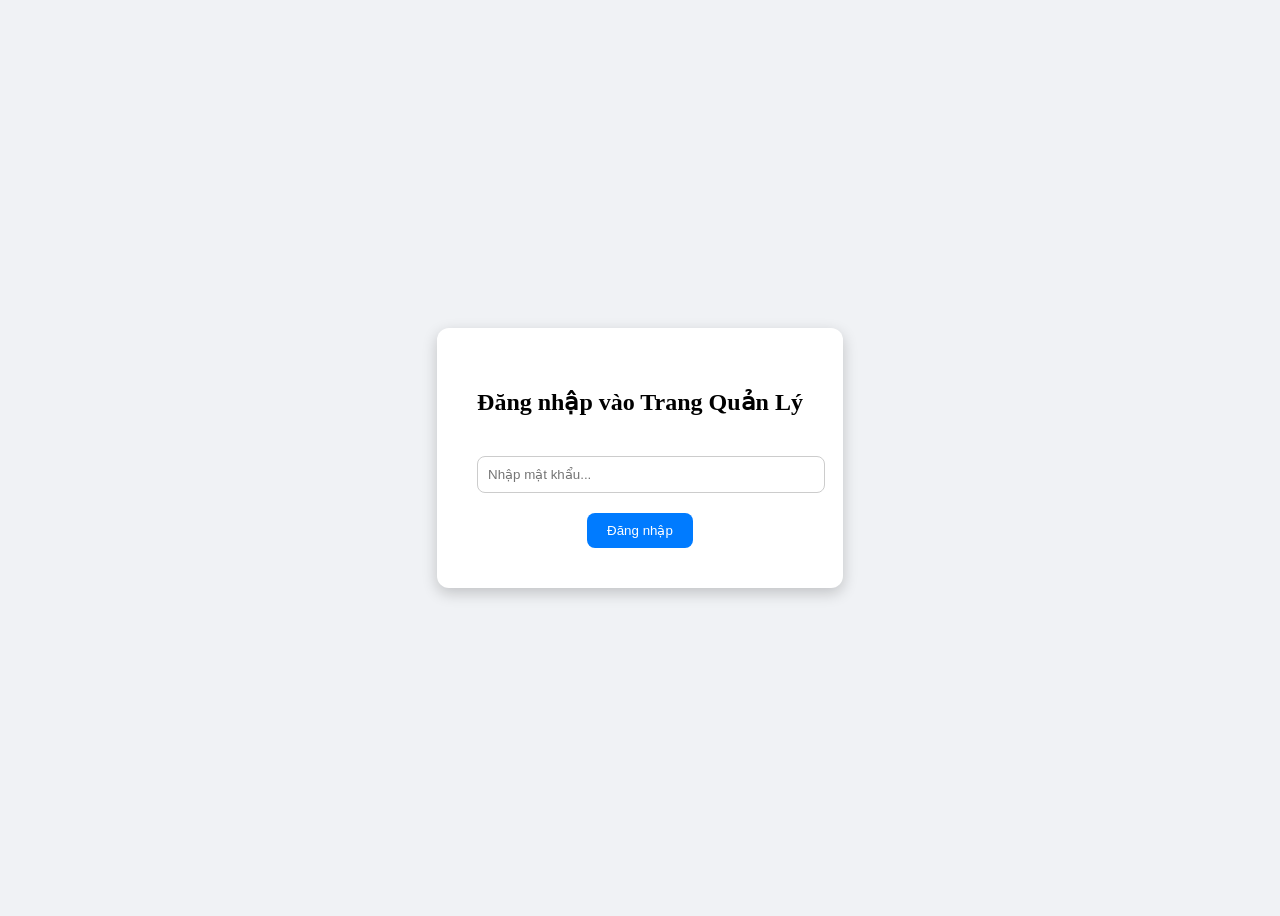
<file: Adminview.html>
<!DOCTYPE html>
<html lang="vi">
<head>
  <meta charset="UTF-8">
  <title>Đăng nhập Quản Lý</title>
  <style>
    body { display: flex; justify-content: center; align-items: center; height: 100vh; background: #f0f2f5; }
    .login-container { background: white; padding: 40px; border-radius: 12px; box-shadow: 0 5px 15px rgba(0,0,0,0.2); text-align: center; }
    input[type="password"] { width: 100%; padding: 10px; margin-top: 20px; border-radius: 8px; border: 1px solid #ccc; }
    button { margin-top: 20px; padding: 10px 20px; border: none; background-color: #007bff; color: white; border-radius: 8px; cursor: pointer; }
    button:hover { background-color: #0056b3; }
  </style>
</head>
<body>

<div class="login-container">
  <h2>Đăng nhập vào Trang Quản Lý</h2>
  <input type="password" id="passwordInput" placeholder="Nhập mật khẩu...">
  <button onclick="enterPassword()">Đăng nhập</button>
</div>

<script>
function enterPassword() {
  var password = document.getElementById("passwordInput").value;
  if (password === "123456") {
    window.location.href = "quanlysanpham.html";
  } else {
    alert("Sai mật khẩu! Vui lòng thử lại.");
  }
}
</script>

</body>
</html>
</file>
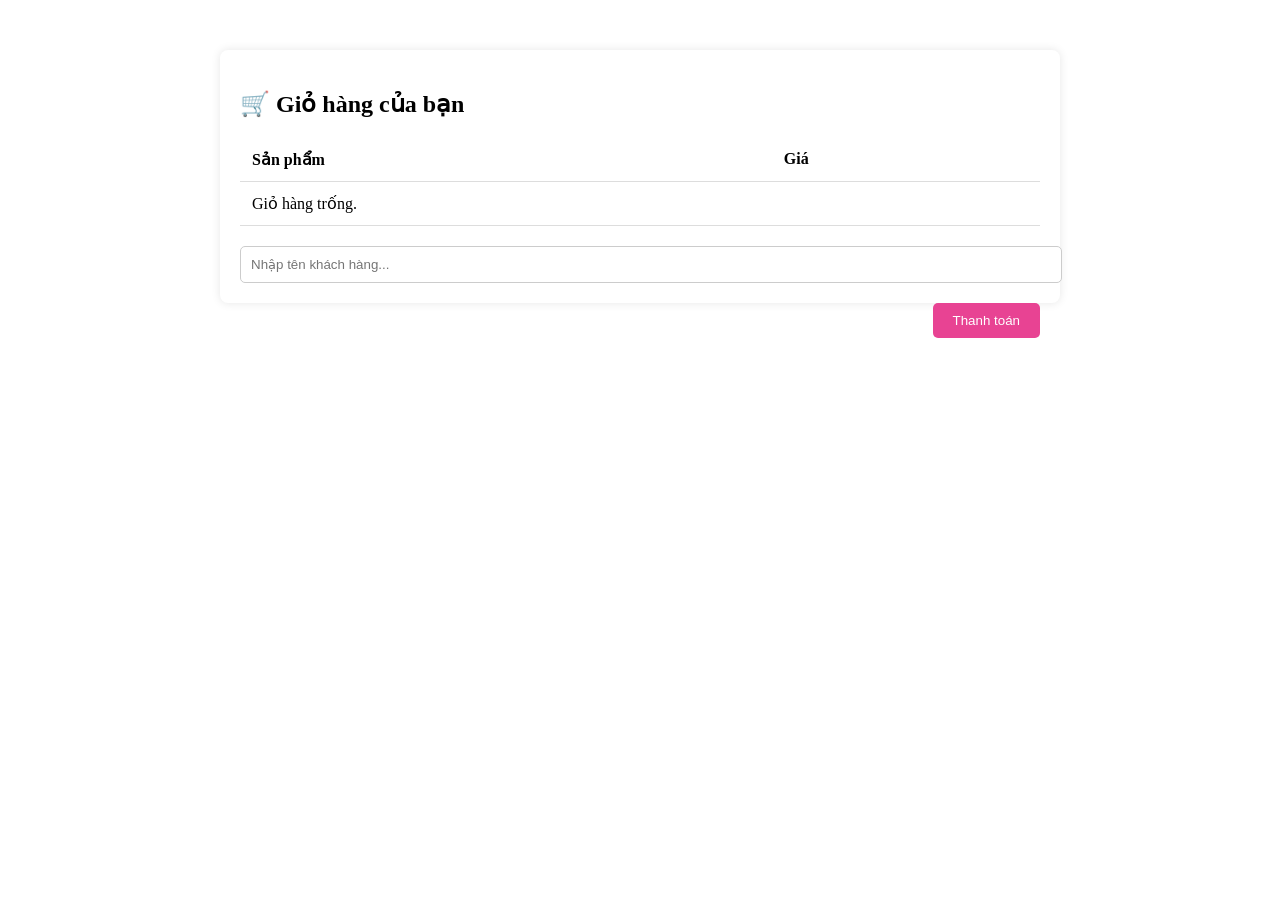
<file: cart.html>
<!DOCTYPE html>
<html lang="vi">
<head>
  <meta charset="UTF-8">
  <title>Giỏ hàng</title>
  <style>
    .cart-container { max-width: 800px; margin: 50px auto; padding: 20px; background: #fff; border-radius: 8px; box-shadow: 0 0 10px rgba(0,0,0,0.1); }
    table { width: 100%; border-collapse: collapse; }
    th, td { padding: 12px; border-bottom: 1px solid #ddd; text-align: left; }
    .checkout-btn { margin-top: 20px; padding: 10px 20px; background: #e84393; color: white; border: none; cursor: pointer; border-radius: 5px; float: right; }
    .customer-input { margin-top: 20px; padding: 10px; width: 100%; border: 1px solid #ccc; border-radius: 5px; }
  </style>
</head>
<body>

<div class="cart-container">
  <h2>🛒 Giỏ hàng của bạn</h2>
  <table id="cartTable">
    <thead>
      <tr>
        <th>Sản phẩm</th>
        <th>Giá</th>
      </tr>
    </thead>
    <tbody></tbody>
  </table>

  <input type="text" id="customerNameInput" class="customer-input" placeholder="Nhập tên khách hàng...">
  <button class="checkout-btn">Thanh toán</button>
</div>

<script>
  document.addEventListener("DOMContentLoaded", () => {
    const cartData = JSON.parse(localStorage.getItem("cart")) || [];
    const tableBody = document.querySelector("#cartTable tbody");

    if (cartData.length === 0) {
      tableBody.innerHTML = "<tr><td colspan='2'>Giỏ hàng trống.</td></tr>";
    } else {
      cartData.forEach(item => {
        const row = document.createElement("tr");
        row.innerHTML = `<td>${item.name}</td><td>${item.price}</td>`;
        tableBody.appendChild(row);
      });
    }

    document.querySelector(".checkout-btn").addEventListener("click", () => {
      const customerName = document.getElementById("customerNameInput").value.trim();
      if (!customerName) {
        alert("Vui lòng nhập tên khách hàng trước khi thanh toán.");
        return;
      }

      const today = new Date();
      const dateString = today.toISOString().split('T')[0]; // YYYY-MM-DD

      const products = JSON.parse(localStorage.getItem("products")) || [];

      cartData.forEach(item => {
        const cleanPrice = parseInt(item.price.replace(/[^\d]/g, ""));
        products.push({
          name: item.name,
          price: cleanPrice,
          sold: 1,
          customer: customerName,
          date: dateString
        });
      });

      localStorage.setItem("products", JSON.stringify(products));

      alert("Cảm ơn bạn đã mua hàng! 🎉");
      localStorage.removeItem("cart");

      window.location.href = "index.html";
    });
  });
</script>

</body>
</html>
</file>
